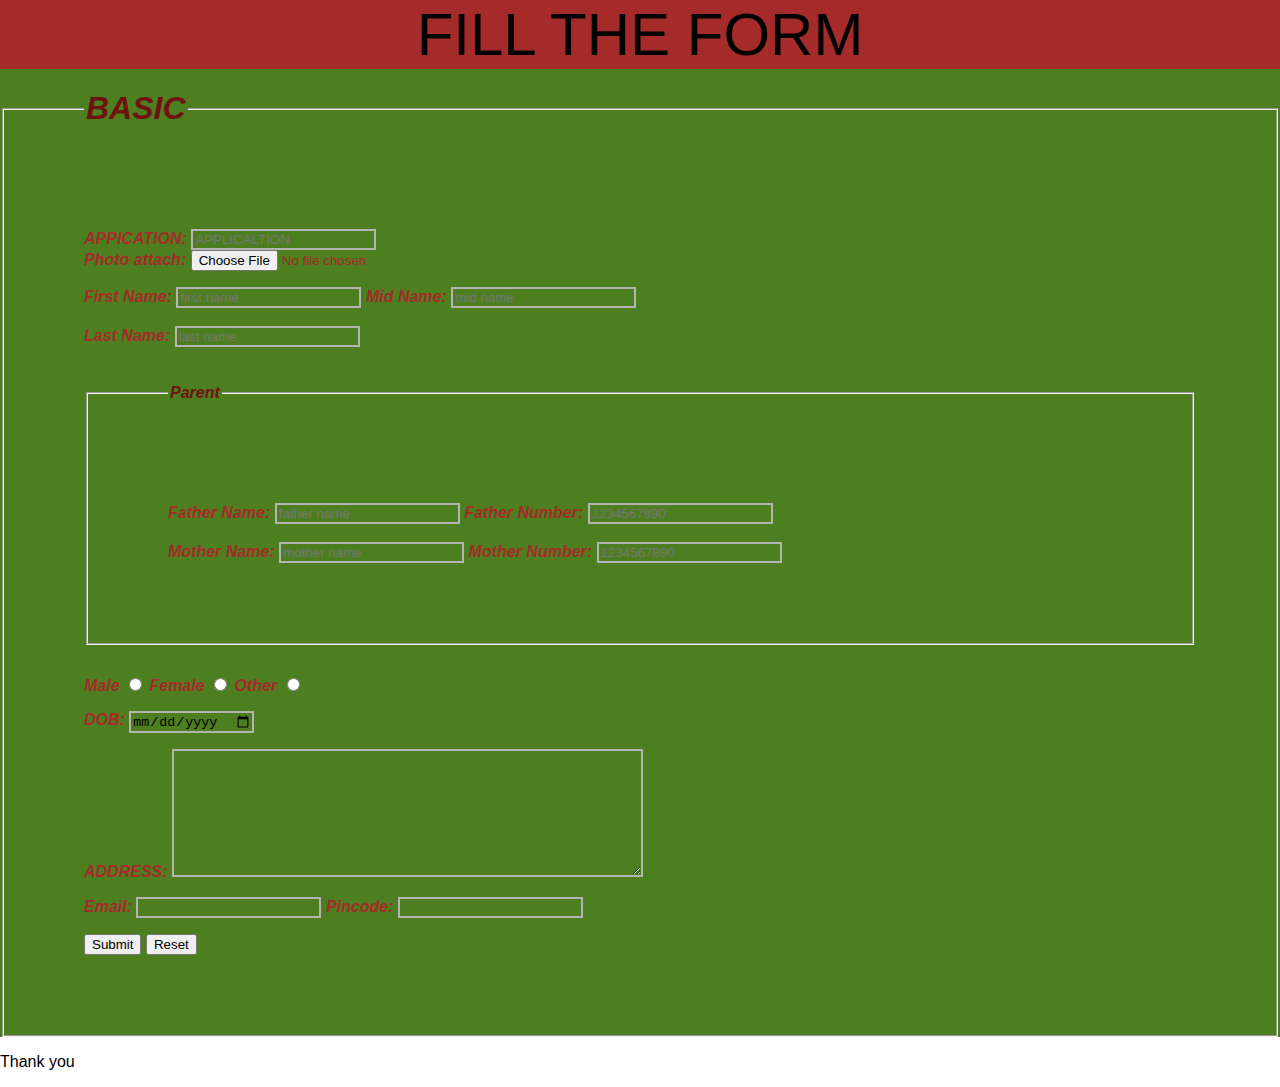
<file: tiffin/form1.html>
<!DOCTYPE html>
<html lang="en">
<head>
    <meta charset="UTF-8">
    <meta http-equiv="X-UA-Compatible" content="IE=edge">
    <meta name="viewport" content="width=device-width, initial-scale=1.0">
    <title>information</title>
    <link rel="stylesheet" href="form1.css">
</head>
<body>
    <section>
        <P class="fill">
            FILL THE FORM
        </P>
    </section>
    <form action="" method="get">
      <div class="field">
        <fieldset>
            <legend><h1>BASIC</h1></legend>
            <section class="box" >
                APPICATION: <input type="number" name="app.no." required placeholder="APPLICALTION">
            </section>
            <section>
              Photo attach: <input type="file" name="Photo" id="Photo" required placeholder="photo">
            </section>
            <p class="box">
               First Name: <input type="text" name="fname" required placeholder="first name" >
                Mid Name: <input type="text" name="mname" placeholder="mid name" ><br><br>
               Last Name: <input type="text" name="lname" required placeholder="last name">
            </p>
            <p>
               <fieldset class="box">
                   <legend><h4>Parent</h4></legend>
                   Father Name: <input type="text" name="Fathername" required placeholder="father name">
                   Father Number: <input type="tel" name="F. tel" id="" required placeholder="1234567890"><br><br>
                   Mother Name: <input type="text" name="mothername" required placeholder="mother name">
                   Mother Number: <input type="tel" name="m. tel" id="" placeholder="1234567890">
                </fieldset>
            </p>
            <p>

                Male <input type="radio" name="gender" required >
                Female <input type="radio" name="gender" required >
                Other <input type="radio" name="gender" required >
            </p>
            <p class="box">
                DOB: <input type="date" name="" id="">
            </p>
            <p>
               
            </p>
           <p class="box">
               ADDRESS: <textarea name="address" id="address" cols="56" rows="8" required ></textarea> 
           </p>
        
            <p class="box">
                Email: <input type="email" name="email" id="email" required> 
                Pincode: <input type="number" name="pincode" id="pincode" required>
            </p>
            <input type="submit" value="Submit">
            <input type="reset" value="Reset">     
        </fieldset>
     </div>  
        <p>
            Thank you

        </p>
    </form>

</body>
</html>
</file>
<file: tiffin/form1.css>
* {
    box-sizing: border-box;
}



body {
    margin: 0px;
    
    font-family: -apple-system, BlinkMacSystemFont, 'Segoe UI', Roboto, Oxygen, Ubuntu, Cantarell, 'Open Sans', 'Helvetica Neue', sans-serif;
}
.fill{
    text-align: center;
    font-size: 60px;
    background-color: brown;
    margin: 0;
}
#poo{
    height: 80px;
    
    border: 4px solid rgb(179, 88, 88);
}
.box input,textarea{
    background: none;
    border: 2px solid rgb(180, 180, 180);
    
}
#fill{
     
    font-size: 40px;
    color: white;
    padding: 80px;
    border: 2px solid black;
    
    text-align: center;
    background-color:rgb(62, 224, 124);
}
body+p{
   color: crimson;
}
fieldset {
       
    font-style:italic;
    padding: 80px;
      
}
legend{
       color: rgb(110, 18, 18);
    font-size:5opx;
}
fieldset+p{
    font-style: italic;
    font-size: 30px;
   color: lightcoral ;

}
.field{
    color: brown;
    font-weight: bold;
    background-color:rgb(77, 126, 31);
    /* background-image: url(/tiffin/image/image_2.jpg) no-repeat center  fixed;  */
}
head+{
 background-color:rgb(36, 16, 16) ; 
  }
</file>
